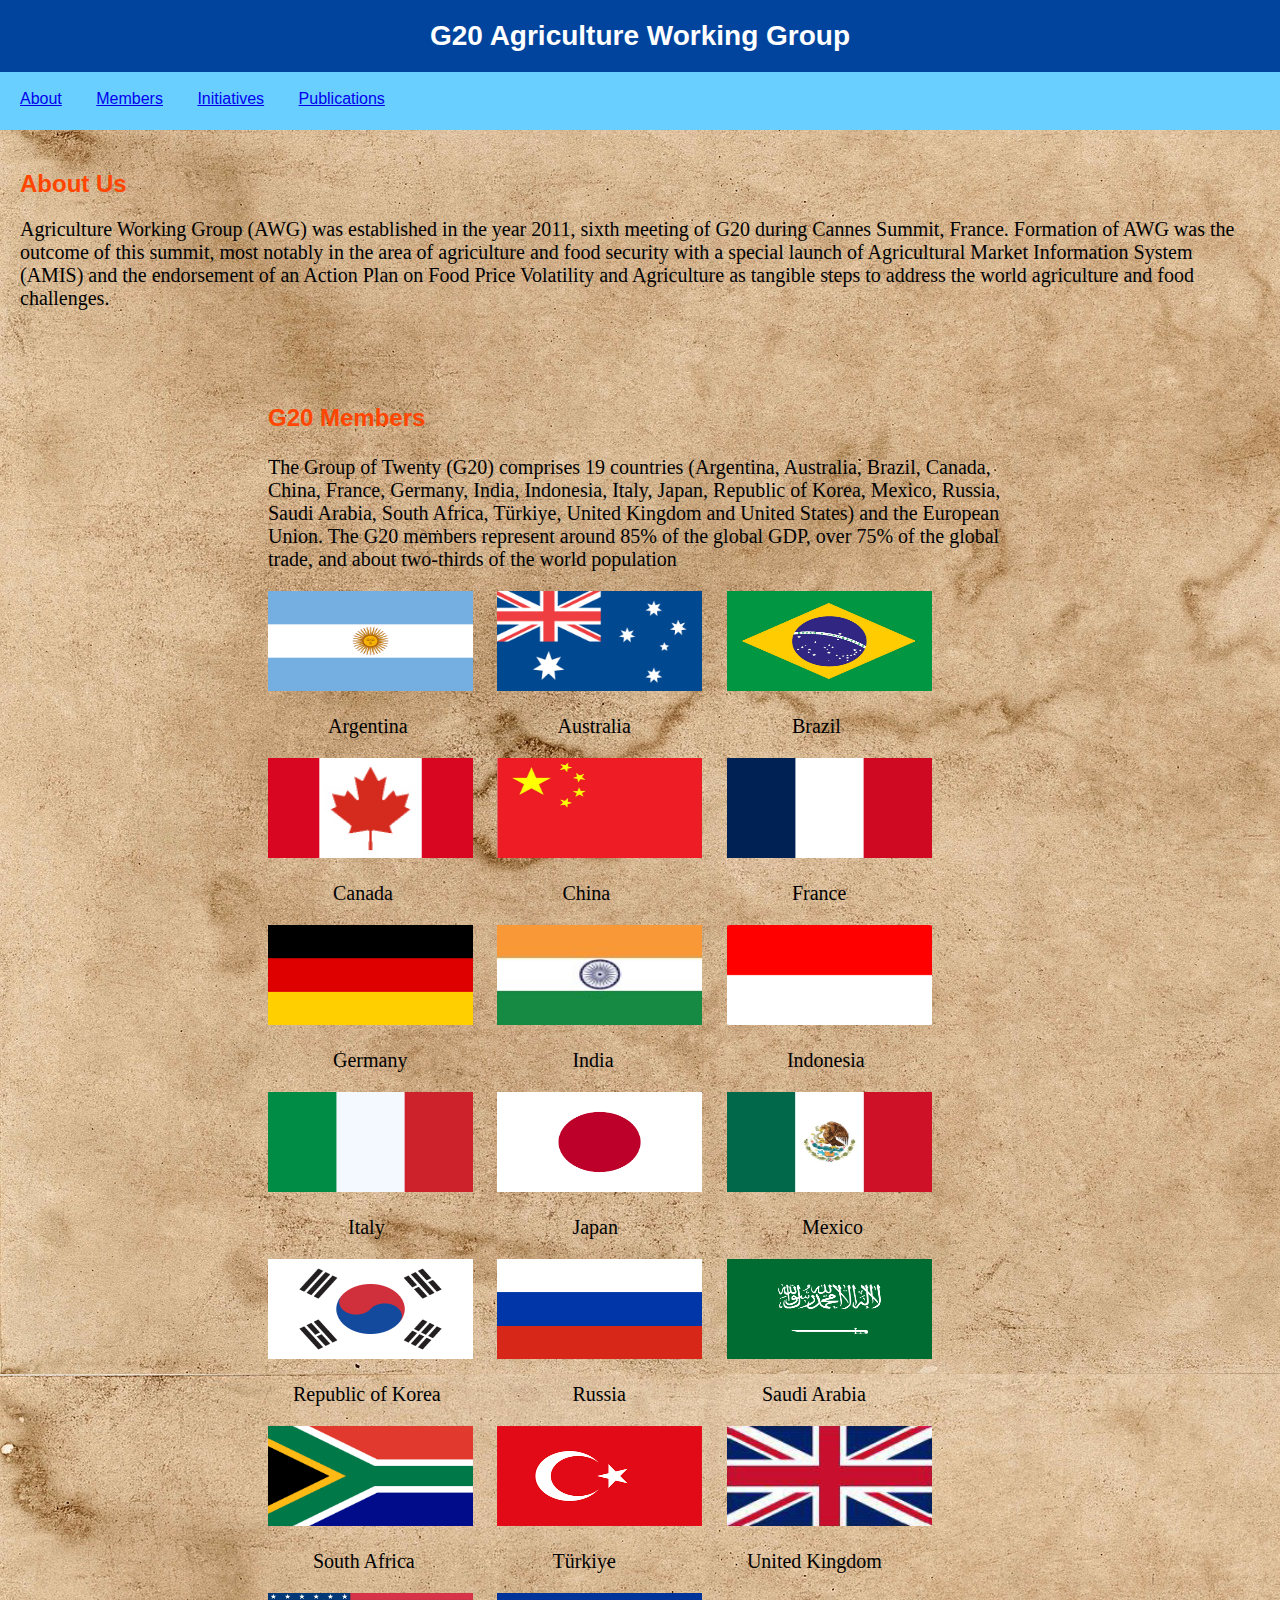
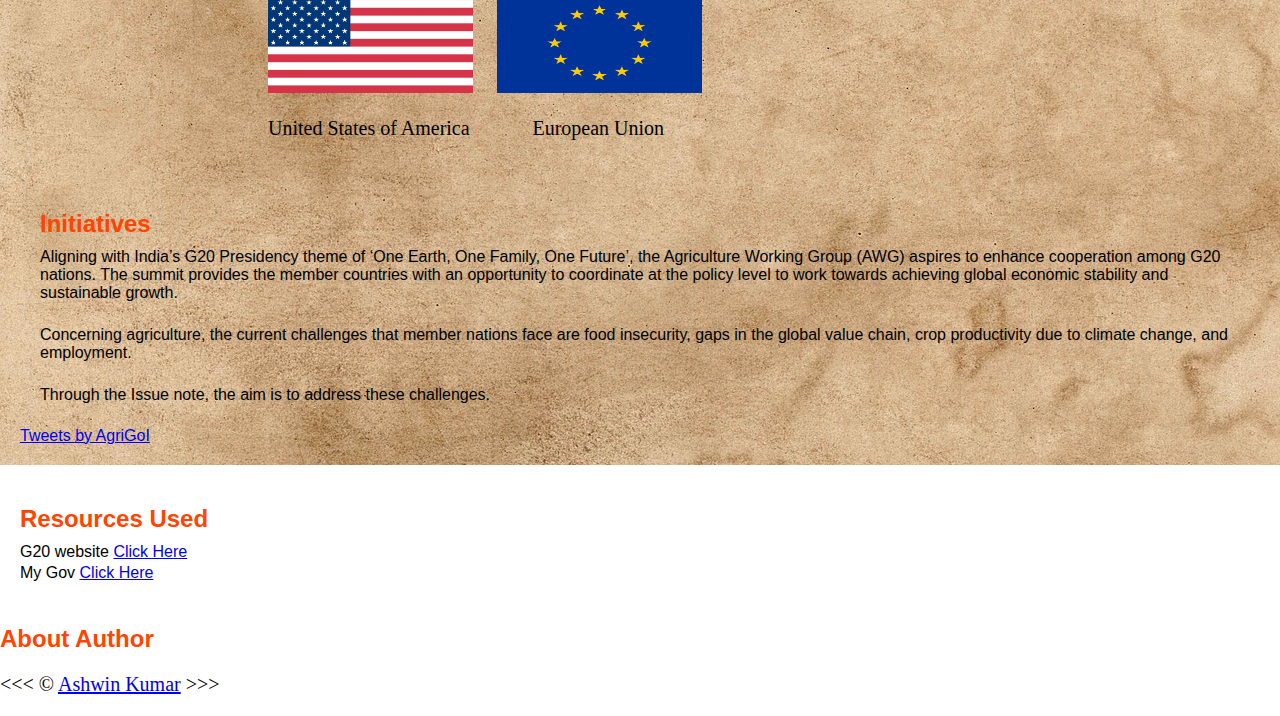
<file: G20-WebProject/index.html>
<!DOCTYPE html>
<html>
<div class="Full-Page" style="background-image: url('img/paper-1074136_1920.jpg');">
<head>
  <title>G20 Agriculture Working Group</title>
  <link rel="stylesheet" href="style/style.css" type="Text/css">
</head>

<body>
  <header>
 <h1>G20 Agriculture Working Group</h1>
  </header>
        <section class="Navigation" style="background-color: rgb(105, 207, 255);">
          <nav>
            <ul>
              <div class="Preference">
                <div class="Buttons">
                  <li><a href="#about">About</a></li>
                </div>
                <div class="Buttons">
                  <li><a href="#members">Members</a></li>
                </div>
                <div class="Buttons">
                  <li><a href="#initiatives">Initiatives</a></li>
                </div>
                <div class="Buttons">
                  <li><a href="#publications">Publications</a></li>
                </div>
              </div>
            </ul>
          </nav>
        </section>

  <section id="about">
    <h2>About Us</h2>
    <p>Agriculture Working Group (AWG) was established in the year 2011, sixth
      meeting of G20 during Cannes Summit, France. Formation of AWG was the
      outcome of this summit, most notably in the area of agriculture and food
      security with a special launch of Agricultural Market Information System
      (AMIS) and the endorsement of an Action Plan on Food Price Volatility and
      Agriculture as tangible steps to address the world agriculture and food
      challenges.</p>
  </section>
  <ul>
    <a href="none">
      
    </a>

    <section class="flags flags-bg-color">


              <div id="members" class="container">

          <div class="row pt-5 pb-3 d-flex justify-content-centerx">
            <div class="col-12 col-md-9">

              <h3 class="text-start text-md-center pb-3 f48 font-jakarta fw-bold">G20 Members</h3>


              <p class="text-start text-md-center f20 f20-p">The Group of Twenty (G20) comprises 19 countries
                (Argentina, Australia, Brazil, Canada, China, France, Germany, India, Indonesia, Italy, Japan, Republic
                of Korea, Mexico, Russia, Saudi Arabia, South Africa, Türkiye, United Kingdom and United States) and the
                European Union. The G20 members represent around 85% of the global GDP, over 75% of the global trade,
                and about two-thirds of the world population</p>
            </div>
          </div>

          <div class="row row-cols-md-6 row-cols-2 pt-2 px-2">
            <div class="co">
              <a href="https://www.argentina.gob.ar/" target="_blank"><img src="img/Flag_of_Argentina.jpg" class="rounded"
                  alt="Cinque Terre" height="100" width="205">
              </a>
              <p class="pt-1 font-jakarta f20">&nbsp&nbsp&nbsp&nbsp&nbsp&nbsp&nbsp&nbsp&nbsp&nbsp&nbsp&nbspArgentina</p>
            </div>

            <div class="co">
              <a href="https://www.australia.gov.au/" target="_blank"><img class="rounded" src="img/Australian.jpg"
                  alt="Cinque Terre" height="100" width="205" /></a>
              <p class="pt-1 font-jakarta f20">&nbsp&nbsp&nbsp&nbsp&nbsp&nbsp&nbsp&nbsp&nbsp&nbsp&nbsp&nbspAustralia</p>
            </div>

            <div class="co">
              <a href="https://www.gov.br/en/government-of-brazil" target="_blank"><img class="rounded"
                  src="img/Brazil national flag.jpg" alt="Cinque Terre" height="100" width=" 205" /></a>
              <p class="pt-1 font-jakarta f20">&nbsp&nbsp&nbsp&nbsp&nbsp&nbsp&nbsp&nbsp&nbsp&nbsp&nbsp&nbsp&nbspBrazil
              </p>
            </div>

            <div class="co">
              <a href="https://www.canada.ca/en.html" target="_blank"><img class="Rounded" src="img/Canada.png"
                  alt="Cinque Terre" Height="100" width="205" /></a>
              <p class="pt-1 font-jakarta f20">&nbsp&nbsp&nbsp&nbsp&nbsp&nbsp&nbsp&nbsp&nbsp&nbsp&nbsp&nbsp&nbspCanada
              </p>
            </div>

            <div class="co">
              <a href="http://www.gov.cn/" target="_blank"><img class="img-fluid" src="img/China.png" alt="Cinque Terre"
                  Height="100" width="205" /></a>
              <p class="pt-1 font-jakarta f20">&nbsp&nbsp&nbsp&nbsp&nbsp&nbsp&nbsp&nbsp&nbsp&nbsp&nbsp&nbsp&nbspChina
              </p>
            </div>

            <div class="co">
              <a href="https://www.elysee.fr/en/" target="_blank"><img class="img-fluid" src="img/Flag_of_France.svg.png"
                  alt="" Height="100" Width="205" /></a>
              <p class="pt-1 font-jakarta f20">&nbsp&nbsp&nbsp&nbsp&nbsp&nbsp&nbsp&nbsp&nbsp&nbsp&nbsp&nbsp&nbspFrance
              </p>
            </div>

            <div class="co">
              <a href="https://www.bundesregierung.de/breg-en" target="_blank"><img class="img-fluid"
                  src="img/National Flag of Germany.png" alt="" Height="100" width="205" /></a>
              <p class="pt-1 font-jakarta f20">&nbsp&nbsp&nbsp&nbsp&nbsp&nbsp&nbsp&nbsp&nbsp&nbsp&nbsp&nbsp&nbspGermany
              </p>
            </div>

            <div class="co">
              <a href="https://www.india.gov.in/" target="_blank"><img class="img-fluid" src="img/India_flag_updated.png"
                  alt="" Height="100" width="205" /></a>
              <p class="pt-1 font-jakarta f20">
                &nbsp&nbsp&nbsp&nbsp&nbsp&nbsp&nbsp&nbsp&nbsp&nbsp&nbsp&nbsp&nbsp&nbsp&nbspIndia</p>
            </div>

            <div class="co">
              <a href="https://www.indonesia.go.id/" target="_blank"><img class="img-fluid" src="img/Indonesia.png" alt=""
                  Height="100" width="205" /></a>
              <p class="pt-1 font-jakarta f20">&nbsp&nbsp&nbsp&nbsp&nbsp&nbsp&nbsp&nbsp&nbsp&nbsp&nbsp&nbspIndonesia</p>
            </div>

            <div class="co">
              <a href="https://www.governo.it/en" target="_blank"><img class="img-fluid" src="img/Italy.png" alt=""
                  height="100" width="205" /></a>
              <p class="pt-1 font-jakarta f20">
                &nbsp&nbsp&nbsp&nbsp&nbsp&nbsp&nbsp&nbsp&nbsp&nbsp&nbsp&nbsp&nbsp&nbsp&nbsp Italy</p>
            </div>

            <div class="co">
              <a href="https://www.japan.go.jp/" target="_blank"><img class="img-fluid" src="img/Flag_of_Japan.png" alt=""
                  Height="100" width="205" /></a>
              <p class="pt-1 font-jakarta f20">
                &nbsp&nbsp&nbsp&nbsp&nbsp&nbsp&nbsp&nbsp&nbsp&nbsp&nbsp&nbsp&nbsp&nbsp&nbspJapan</p>
            </div>

            <div class="co">
              <a href="https://www.gob.mx/" target="_blank"><img class="img-fluid" src="img/Singapore.png" alt=""
                  height="100" Width="205" /></a>
              <p class="pt-1 font-jakarta f20">
                &nbsp&nbsp&nbsp&nbsp&nbsp&nbsp&nbsp&nbsp&nbsp&nbsp&nbsp&nbsp&nbsp&nbsp&nbspMexico</p>
            </div>

            <div class="co">
              <a href="https://www.korea.net/" target="_blank"><img class="img-fluid" src="img/ROK.png" alt="" width="205"
                  height="100" /></a>
              <p class="pt-1 font-jakarta f20">&nbsp&nbsp&nbsp&nbsp&nbspRepublic of Korea</p>
            </div>

            <div class="co">
              <a href="http://government.ru/en/" target="_blank"><img class="img-fluid" src="img/Flag of Russia_new.png"
                  alt="" height="100" width="205" /></a>
              <p class="pt-1 font-jakarta f20">
                &nbsp&nbsp&nbsp&nbsp&nbsp&nbsp&nbsp&nbsp&nbsp&nbsp&nbsp&nbsp&nbsp&nbsp&nbspRussia</p>
            </div>

            <div class="co">
              <a href="https://www.my.gov.sa/wps/portal/snp/main" target="_blank"><img class="img-fluid"
                  src="img/Flag_of_Saudi_Arabia.png" alt="" height="100" width="205" /></a>
              <p class="pt-1 font-jakarta f20">&nbsp&nbsp&nbsp&nbsp&nbsp&nbsp&nbspSaudi Arabia</p>
            </div>

            <div class="co">
              <a href="https://www.gov.za/" target="_blank"><img class="img-fluid" src="img/Flag_of_South_Africa.png" alt=""
             height="100" width="205" /></a>
              <p class="pt-1 font-jakarta f20">&nbsp&nbsp&nbsp&nbsp&nbsp&nbsp&nbsp&nbsp&nbspSouth Africa</p>
            </div>

            <div class="co">
              <a href="https://www.turkiye.gov.tr/" target="_blank"><img class="img-fluid" src="img/Türkiye-flag-icon.png"
                  alt="" height="100" width="205" /></a>
              <p class="pt-1 font-jakarta f20">
                &nbsp&nbsp&nbsp&nbsp&nbsp&nbsp&nbsp&nbsp&nbsp&nbsp&nbspTürkiye</p>
            </div>

            <div class="co">
              <a href="https://www.gov.uk/" target="_blank"><img class="img-fluid" src="img/uk.png" alt="" width="205"
                  height="100" /></a>
              <p class="pt-1 font-jakarta f20">&nbsp&nbsp&nbsp&nbspUnited Kingdom</p>
            </div>

            <div class="co">
              <a href="https://www.usa.gov/" target="_blank"><img class="img-fluid" src="img/US_Flag.jpg" alt="" height="100"
                  width="205" /></a>
              <p class="pt-1 font-jakarta f20">United States of America</p>
            </div>

            <div class="co">
              <a href="https://european-union.europa.eu/index_en" target="_blank"><img class="img-fluid"
                  src="img/The EU Flag.jpg" alt="" height="100" width="205" /></a>
              <p class="pt-1 font-jakarta f20">&nbsp&nbsp&nbsp&nbsp&nbsp&nbsp&nbspEuropean Union</p>
            </div>
          </div>
        </div>
      <section id="initiatives">
        <h2>Initiatives</h2>
        <ul>
          <li>Aligning with India’s G20 Presidency theme of ‘One Earth, One Family,
            One Future’, the Agriculture Working Group (AWG) aspires to enhance
            cooperation among G20 nations. The summit provides the member countries
            with an opportunity to coordinate at the policy level to work towards
            achieving global economic stability and sustainable growth.</li>
        <br>
        
          <li>Concerning agriculture, the current challenges that member nations
            face are food insecurity, gaps in the global value chain, crop
            productivity due to climate change, and employment.</li>
        
        <br>
        
          <li>Through the Issue note, the aim is to address these challenges.</li>

        </ul>
      </section>
      


            <div role="tabpanel" class="tab-pane animated animatedFadeInUp fadeInUp2" id="social-media"
                 aria-labelledby="social-media-tab">
                <a class="twitter-timeline" href="https://twitter.com/AgriGoI?ref_src=twsrc%5Etfw">Tweets by AgriGoI</a>
                <script async src="https://platform.twitter.com/widgets.js" charset="utf-8"></script>
            </div>




        
    

</div>


<section id="publications">
  <h2>Resources Used</h2>
  <ul>
    <li>G20 website <a href="https://www.g20.org/en/search-result/?fulltext=Agriculture%20and%20working%20group">Click Here</a></li>
    <li>My Gov <a href="https://g20.mygov.in/">Click Here</a></li>
        
  </ul>
</section>
</body>
<footer>
  <h2>About Author</h2>
  <p>&lt;&lt;&lt; &copy; <a href="author.html">Ashwin Kumar</a> &gt;&gt;&gt;</p>
</footer>

</html>
</file>
<file: G20-WebProject/style/style.css>
body {
    font-family: Arial, sans-serif;
    margin: 0;
    padding: 0;
  }

  header {
    background-color: #00449e;
    color: #fff;
    padding: 20px;
    text-align: center;
  }

  h1 {
    margin: 0;
    font-size: 28px;
  }

  nav {
    background-color: none;
    padding: 10px;
  }

  ul {
    list-style-type: none;
    margin: 0;
    padding: 0;
  }

  li {
    display: table;
    margin-bottom: 3px;
    margin-top: 3px;
  }

  section {
    padding: 20px;
  }

  h2 {
    color: orangered;
    font-size: 24px;
    margin-bottom: 10px;
  }

  .Buttons {
    display: inline-block;
    margin-right: 10px;
  }

  .Buttons {
    color: #333;
    text-decoration: none;
    padding: 5px 10px;
    border-radius: 4px;
  }

  .Buttons:hover {
    background-color: none;
  }

  #Countries {
    margin-top: 5px;
  }

  #Preference {
    list-style-type: square;
  }

  #Countries {
    background: url(../../../content/dam/gtwenty/about_g20/g20_flags/Flags-bg1.png) 0 0 no-repeat, url(../../../content/dam/gtwenty/about_g20/g20_flags/Flags-bg2.png) 100% 100% no-repeat;
    background-color: #fcefdf;
    background-size: 300px;
  }

  #about {
    align-self: center;
  }

  h3 {
    align-items: center;
    color: orangered;
    font-size: 24px;
  }

  .container {
    margin: auto;
    width: 60%;
    border: none;
    padding: 10px;
  }

  .co {
    display: inline-block;
    margin-right: 20px;
  }

  .g20-background {
    background-color: none;
    background-image: "url('img/paper-1074136_1920')";
  }
.Navigation {
  padding: 0.001px;
}
  p {
    font-size: 20px;
    font-family: 'Times New Roman', Times, serif;
  }
  #social-media {
    display: block;
    align-self: center;
  }
</file>
